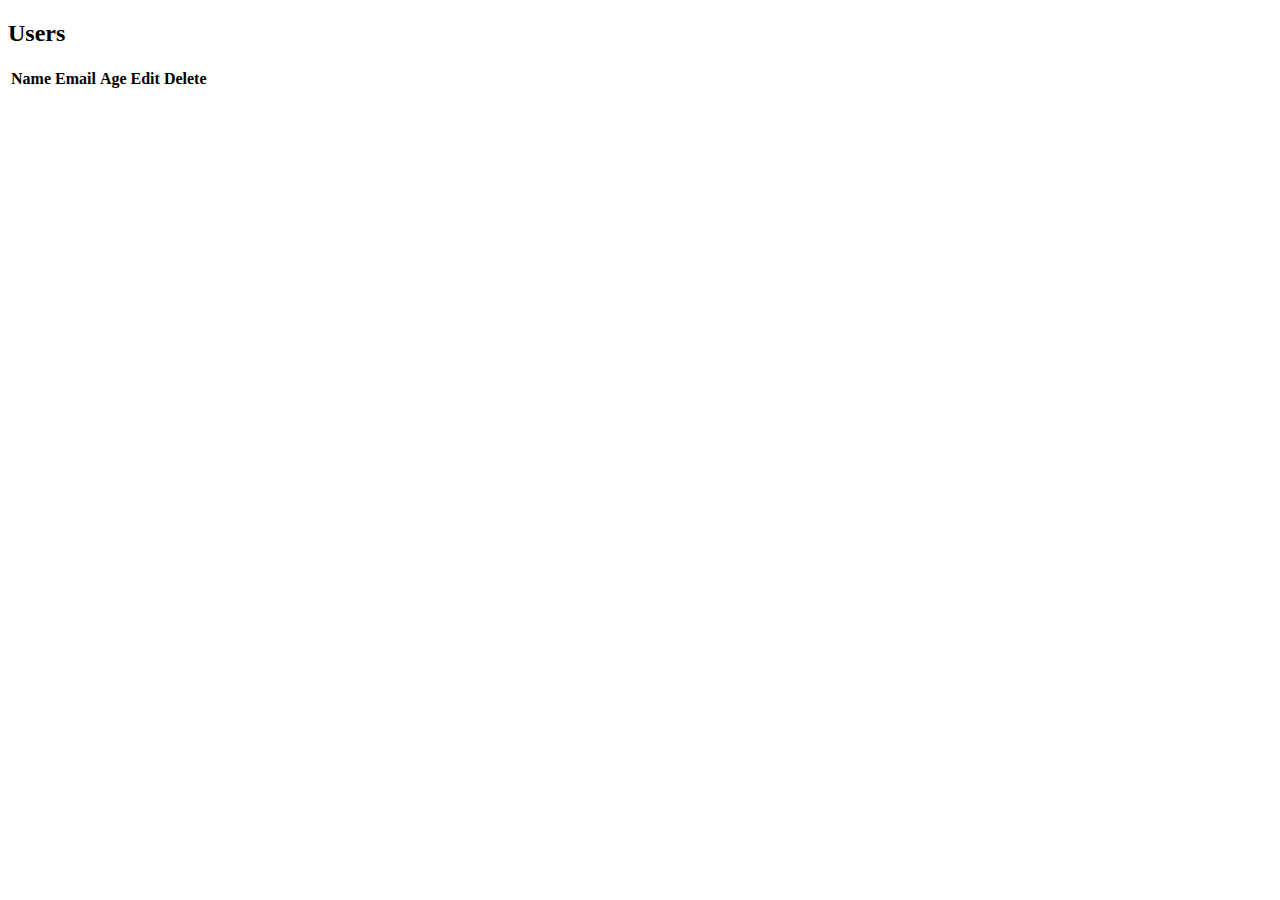
<file: project-6/src/main/resources/templates/index.html>
<!DOCTYPE html>
<html xmlns:th="http://www.thymeleaf.org">
<head>
    <meta charset="utf-8">
    <meta http-equiv="x-ua-compatible" content="ie=edge">
    <title>Users</title>
    <meta name="viewport" content="width=device-width, initial-scale=1">
    <link rel="stylesheet" href="https://stackpath.bootstrapcdn.com/bootstrap/4.1.3/css/bootstrap.min.css"
          integrity="sha384-MCw98/SFnGE8fJT3GXwEOngsV7Zt27NXFoaoApmYm81iuXoPkFOJwJ8ERdknLPMO" crossorigin="anonymous">
    <link rel="stylesheet" href="https://use.fontawesome.com/releases/v5.4.1/css/all.css"
          integrity="sha384-5sAR7xN1Nv6T6+dT2mhtzEpVJvfS3NScPQTrOxhwjIuvcA67KV2R5Jz6kr4abQsz" crossorigin="anonymous">
</head>
<body>

    <div class="container">

        <h2 class="my-5">Users</h2>
        <table class="table">
            <thead>
                <tr>
                    <th>Name</th>
                    <th>Email</th>
                    <th>Age</th>
                    <th>Edit</th>
                    <th>Delete</th>
                </tr>
            </thead>
            <tbody>
                <tr th:each="user: ${user}">
                    <td th:text="${user.name}"></td>
                    <td th:text="${user.email}"></td>
                    <td th:text="${user.age}"></td>
                    <td><a th:href="@{/edit/{id}(id=${user.id})}" class="btn btn-primary"><i class="fas fa-user-edit"></i></a></td>
                    <td><a th:href="@{/delete/{id}(id=${user.id})}" class="btn btn-danger"><i class="fa fa-user-times"></i></a></td>
                </tr>
            </tbody>
        </table>
        <p><a href="/signup" class="btn btn-primary"><i class="fas fa-user-plus"></i></a> </p>

    </div>

</body>
</html>
</file>
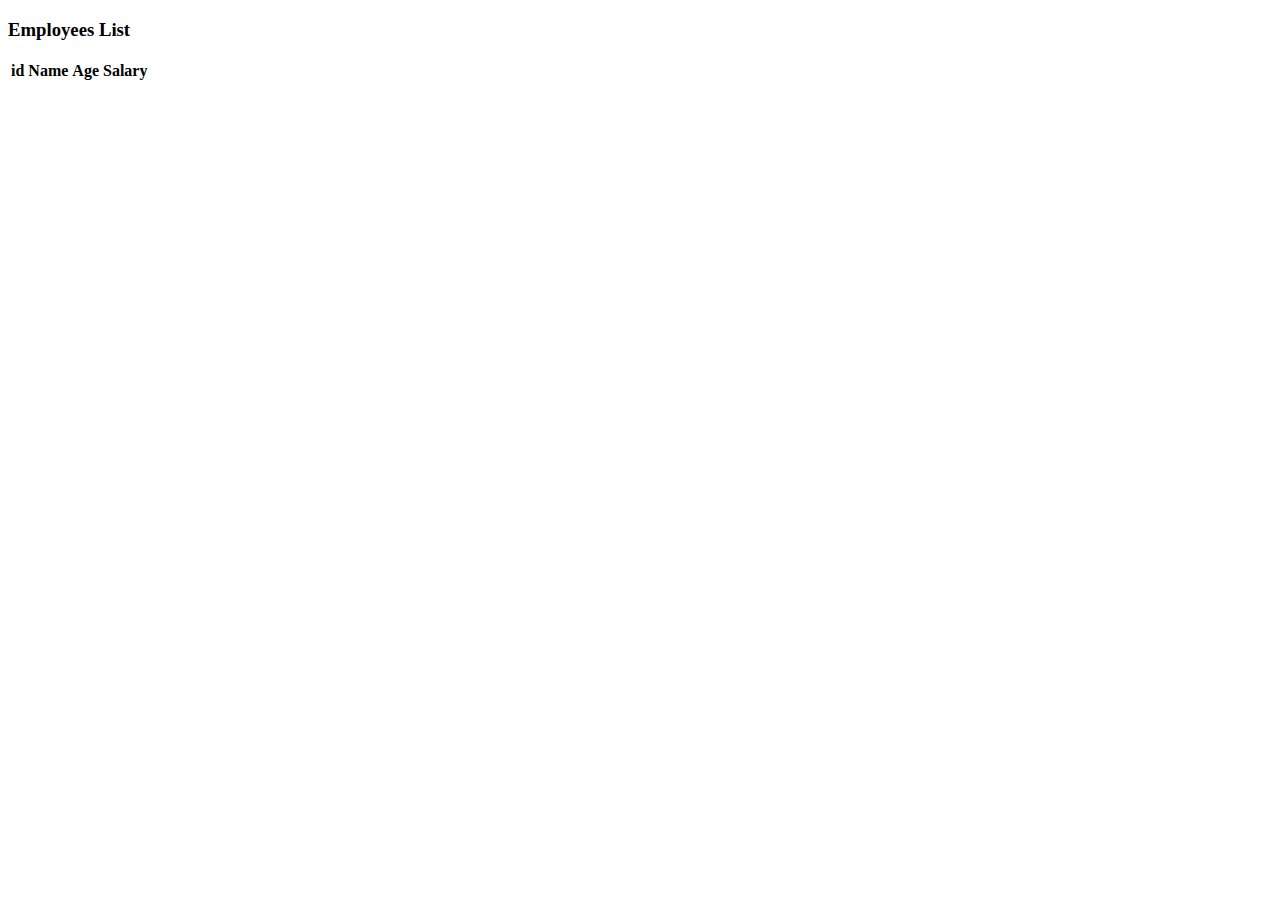
<file: project-4/src/main/resources/templates/employees.html>
<!DOCTYPE html>
<html xmlns:th="http://www.thymeleaf.org">
<head>
    <meta charset="utf-8">
    <meta http-equiv="x-ua-compatible" content="ie=edge">
    <title>Title of Page</title>
    <meta name="viewport" content="width=device-width, initial-scale=1">
    <link rel="stylesheet" href="https://stackpath.bootstrapcdn.com/bootstrap/4.1.3/css/bootstrap.min.css"
          integrity="sha384-MCw98/SFnGE8fJT3GXwEOngsV7Zt27NXFoaoApmYm81iuXoPkFOJwJ8ERdknLPMO" crossorigin="anonymous">
    <link rel="stylesheet" href="https://use.fontawesome.com/releases/v5.4.1/css/all.css"
          integrity="sha384-5sAR7xN1Nv6T6+dT2mhtzEpVJvfS3NScPQTrOxhwjIuvcA67KV2R5Jz6kr4abQsz" crossorigin="anonymous">
</head>
<body>
<div class="container">
    <h3> Employees List</h3>
    <table class="table">
        <thead class="thead-dark">
        <tr>
            <th scope="col">id</th>
            <th scope="col">Name</th>
            <th scope="col">Age</th>
            <th scope="col">Salary</th>
        </tr>
        </thead>
        <tbody>
        <tr th:each="emp: ${employees}">
            <td th:text="${emp.getId()}"></td>
            <td th:text="${emp.getFullName()}"></td>
            <td th:text="${emp.getAge()}"></td>
            <td th:text="${emp.getSalary()}"></td>
        </tr>
        </tbody>
    </table>
</div>

<!-- <table class="table">
     <thead class="thead-light">
     <tr>
         <th scope="col">#</th>
         <th scope="col">First</th>
         <th scope="col">Last</th>
         <th scope="col">Handle</th>
     </tr>
     </thead>
     <tbody>
     <tr>
         <th scope="row">1</th>
         <td>Mark</td>
         <td>Otto</td>
         <td>@mdo</td>
     </tr>
     <tr>
         <th scope="row">2</th>
         <td>Jacob</td>
         <td>Thornton</td>
         <td>@fat</td>
     </tr>
     <tr>
         <th scope="row">3</th>
         <td>Larry</td>
         <td>the Bird</td>
         <td>@twitter</td>
     </tr>
     </tbody>
 </table>-->
</body>
</html>
</file>
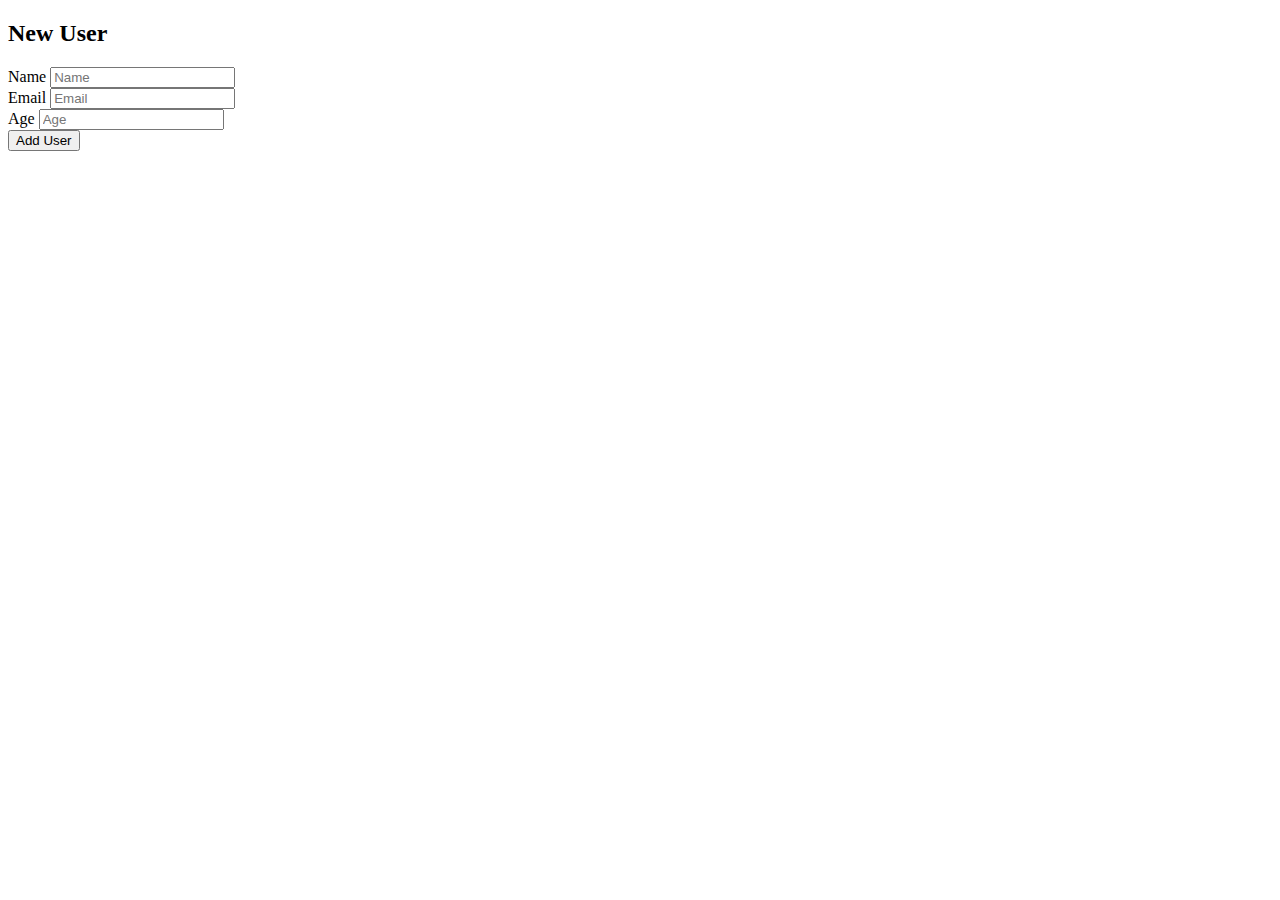
<file: project-6/src/main/resources/templates/adduser.html>
<!DOCTYPE html>
<html xmlns:th="http://www.thymeleaf.org">
<head>
    <meta charset="utf-8">
    <meta http-equiv="x-ua-compatible" content="ie=edge">
    <title>Add User</title>
    <meta name="viewport" content="width=device-width, initial-scale=1">
    <link rel="stylesheet" href="https://stackpath.bootstrapcdn.com/bootstrap/4.1.3/css/bootstrap.min.css" integrity="sha384-MCw98/SFnGE8fJT3GXwEOngsV7Zt27NXFoaoApmYm81iuXoPkFOJwJ8ERdknLPMO" crossorigin="anonymous">
    <link rel="stylesheet" href="https://use.fontawesome.com/releases/v5.4.1/css/all.css" integrity="sha384-5sAR7xN1Nv6T6+dT2mhtzEpVJvfS3NScPQTrOxhwjIuvcA67KV2R5Jz6kr4abQsz" crossorigin="anonymous">
</head>
<body>
<div class="container my-5">
    <h2>New User</h2>
    <div class="row">
        <div class="col-md-6">
            <form action="#" th:action="@{/adduser}" th:object="${user}" method="post">
                <div class="row">
                    <div class="form-group col-md-6">
                        <label for="name" class="col-form-label">Name</label>
                        <input type="text" th:field="*{name}" class="form-control" id="name" placeholder="Name">
                        <span th:if="${#fields.hasErrors('name')}" th:errors="*{name}" class="text-danger"></span>
                    </div>
                    <div class="form-group col-md-6">
                        <label for="email" class="col-form-label">Email</label>
                        <input type="text" th:field="*{email}" class="form-control" id="email" placeholder="Email">
                        <span th:if="${#fields.hasErrors('email')}" th:errors="*{email}" class="text-danger"></span>
                    </div>
                    <div class="form-group col-md-6">
                        <label for="age" class="col-form-label">Age</label>
                        <input type="text" th:field="*{age}" class="form-control" id="age" placeholder="Age">
                        <span th:if="${#fields.hasErrors('age')}" th:errors="*{age}" class="text-danger"></span>
                    </div>
                </div>
                <div class="row">
                    <div class="col-md-6 mt-5">
                        <input type="submit" class="btn btn-primary" value="Add User">
                    </div>
                </div>
            </form>
        </div>
    </div>
</div>
</body>
</html>
</file>
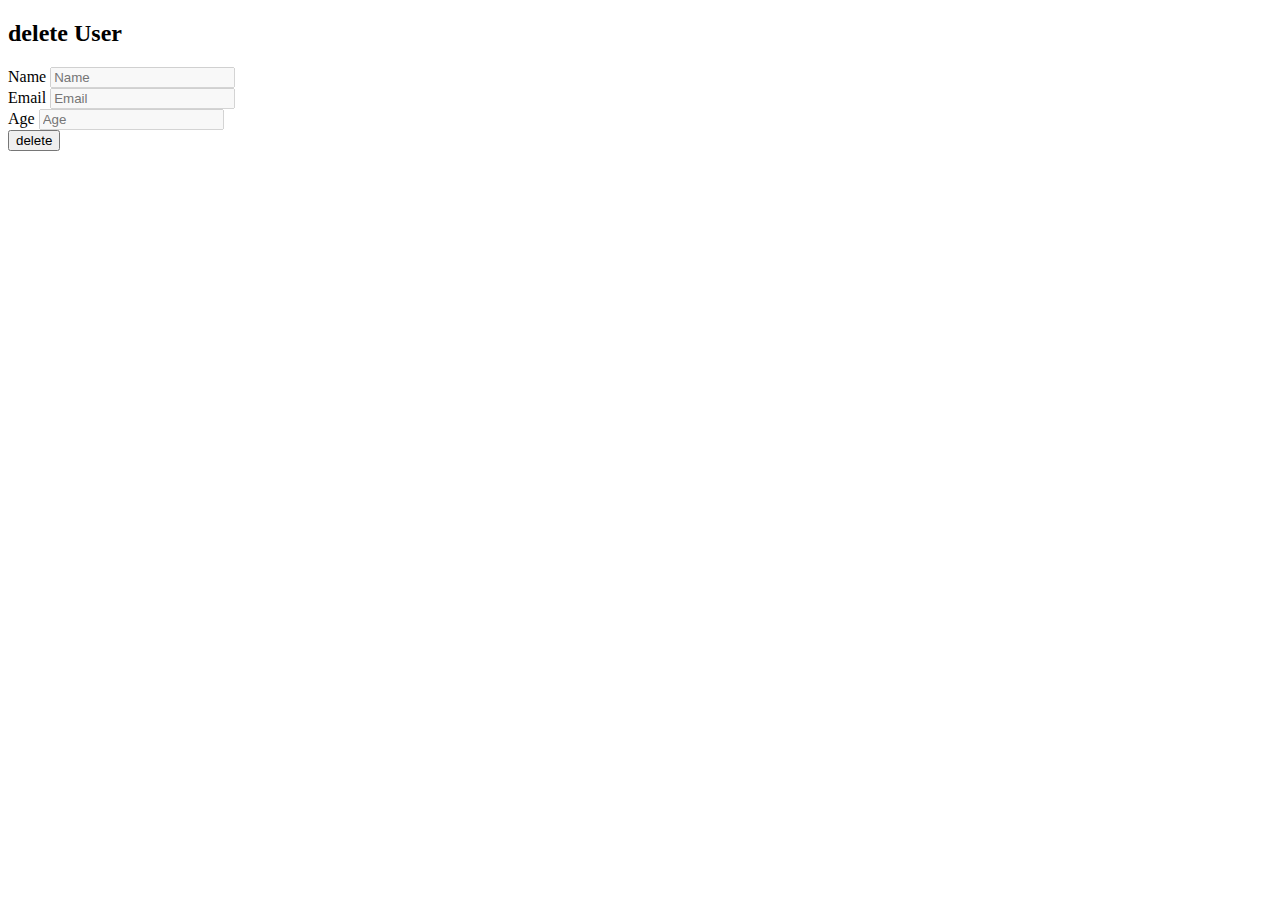
<file: project-6/src/main/resources/templates/deleteuser.html>
<!DOCTYPE html>
<html xmlns:th="http://www.thymeleaf.org">
<head>
    <meta charset="utf-8">
    <meta http-equiv="x-ua-compatible" content="ie=edge">
    <title>Add User</title>
    <meta name="viewport" content="width=device-width, initial-scale=1">
    <link rel="stylesheet" href="https://stackpath.bootstrapcdn.com/bootstrap/4.1.3/css/bootstrap.min.css" integrity="sha384-MCw98/SFnGE8fJT3GXwEOngsV7Zt27NXFoaoApmYm81iuXoPkFOJwJ8ERdknLPMO" crossorigin="anonymous">
    <link rel="stylesheet" href="https://use.fontawesome.com/releases/v5.4.1/css/all.css" integrity="sha384-5sAR7xN1Nv6T6+dT2mhtzEpVJvfS3NScPQTrOxhwjIuvcA67KV2R5Jz6kr4abQsz" crossorigin="anonymous">
</head>
<body>
<div class="container my-5">
    <h2>delete User</h2>
    <div class="row">
        <div class="col-md-6">
            <form action="#" th:action="@{/delete/{id}(id=${user.id})}" th:object="${user}" method="post">
                <div class="row">
                        <div class="form-group col-md-6">
                        <label for="name" class="col-form-label">Name</label>
                        <input disabled="true" type="text" th:field="*{name}" class="form-control" id="name" placeholder="Name">
                        <span th:if="${#fields.hasErrors('name')}" th:errors="*{name}" class="text-danger"></span>
                    </div>
                    <div class="form-group col-md-6">
                        <label for="email" class="col-form-label">Email</label>
                        <input  disabled="true" type="text" th:field="*{email}" class="form-control" id="email" placeholder="Email">
                        <span th:if="${#fields.hasErrors('email')}" th:errors="*{email}" class="text-danger"></span>
                    </div>
                    <div class="form-group col-md-6">
                        <label for="age" class="col-form-label">Age</label>
                        <input  disabled="true" type="text" th:field="*{age}" class="form-control" id="age" placeholder="Age">
                        <span th:if="${#fields.hasErrors('age')}" th:errors="*{age}" class="text-danger"></span>
                    </div>
                </div>
                <div class="row">
                    <div class="col-md-6 mt-5">
                        <input type="submit" class="btn btn-danger" value="delete">
                    </div>
                </div>
            </form>
        </div>
    </div>
</div>
</body>
</html>
</file>
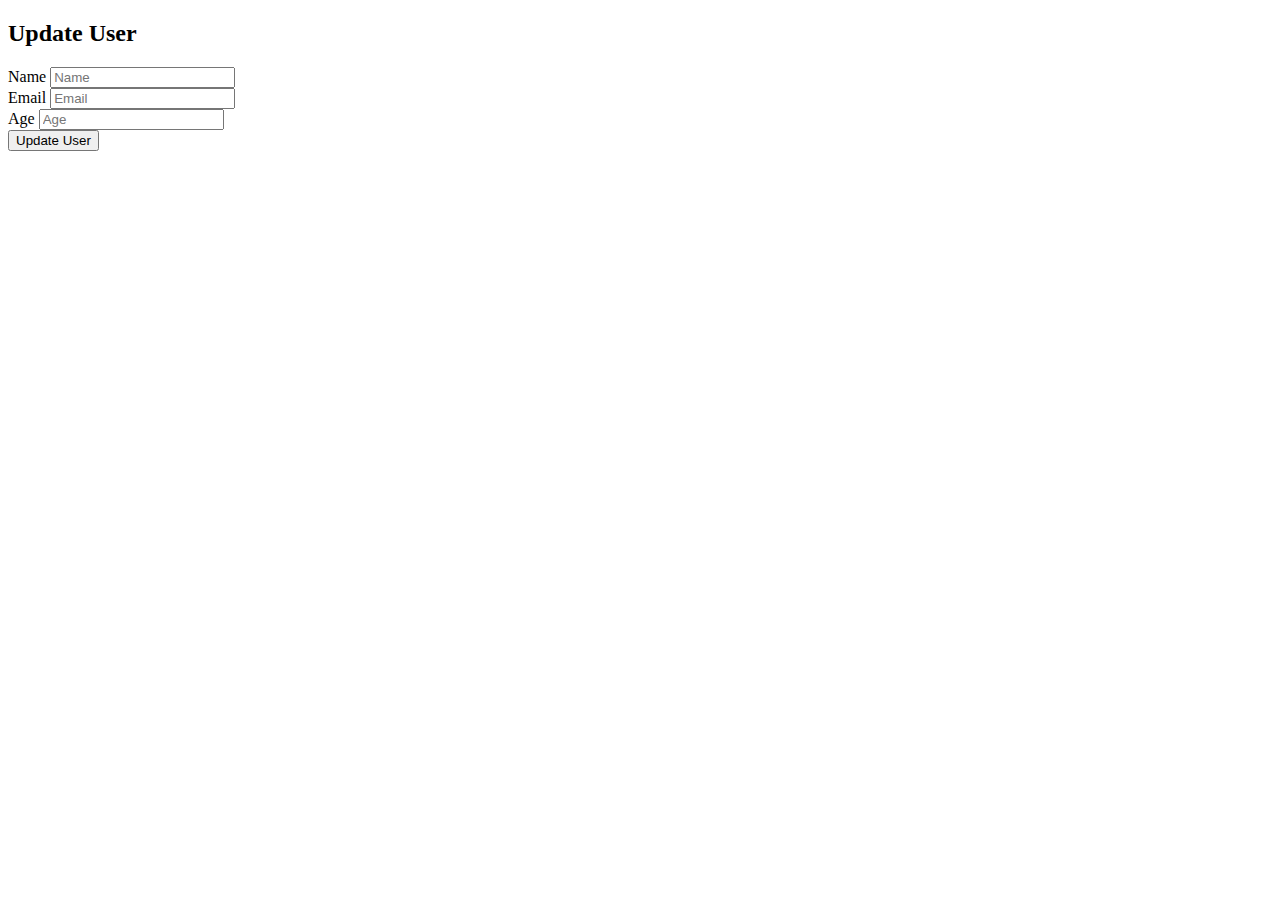
<file: project-6/src/main/resources/templates/updateuser.html>
<!DOCTYPE html>
<html xmlns:th="http://www.thymeleaf.org">
<head>
    <meta charset="utf-8">
    <meta http-equiv="x-ua-compatible" content="ie=edge">
    <title>Add User</title>
    <meta name="viewport" content="width=device-width, initial-scale=1">
    <link rel="stylesheet" href="https://stackpath.bootstrapcdn.com/bootstrap/4.1.3/css/bootstrap.min.css" integrity="sha384-MCw98/SFnGE8fJT3GXwEOngsV7Zt27NXFoaoApmYm81iuXoPkFOJwJ8ERdknLPMO" crossorigin="anonymous">
    <link rel="stylesheet" href="https://use.fontawesome.com/releases/v5.4.1/css/all.css" integrity="sha384-5sAR7xN1Nv6T6+dT2mhtzEpVJvfS3NScPQTrOxhwjIuvcA67KV2R5Jz6kr4abQsz" crossorigin="anonymous">
</head>
<body>
<div class="container my-5">
    <h2>Update User</h2>
    <div class="row">
        <div class="col-md-6">
            <form action="#" th:action="@{/update/{id}(id=${user.id})}" th:object="${user}" method="post">
                <div class="row">
                        <div class="form-group col-md-6">
                        <label for="name" class="col-form-label">Name</label>
                        <input type="text" th:field="*{name}" class="form-control" id="name" placeholder="Name">
                        <span th:if="${#fields.hasErrors('name')}" th:errors="*{name}" class="text-danger"></span>
                    </div>
                    <div class="form-group col-md-6">
                        <label for="email" class="col-form-label">Email</label>
                        <input type="text" th:field="*{email}" class="form-control" id="email" placeholder="Email">
                        <span th:if="${#fields.hasErrors('email')}" th:errors="*{email}" class="text-danger"></span>
                    </div>
                    <div class="form-group col-md-6">
                        <label for="age" class="col-form-label">Age</label>
                        <input type="text" th:field="*{age}" class="form-control" id="age" placeholder="Age">
                        <span th:if="${#fields.hasErrors('age')}" th:errors="*{age}" class="text-danger"></span>
                    </div>
                </div>
                <div class="row">
                    <div class="col-md-6 mt-5">
                        <input type="submit" class="btn btn-primary" value="Update User">
                    </div>
                </div>
            </form>
        </div>
    </div>
</div>
</body>
</html>
</file>
